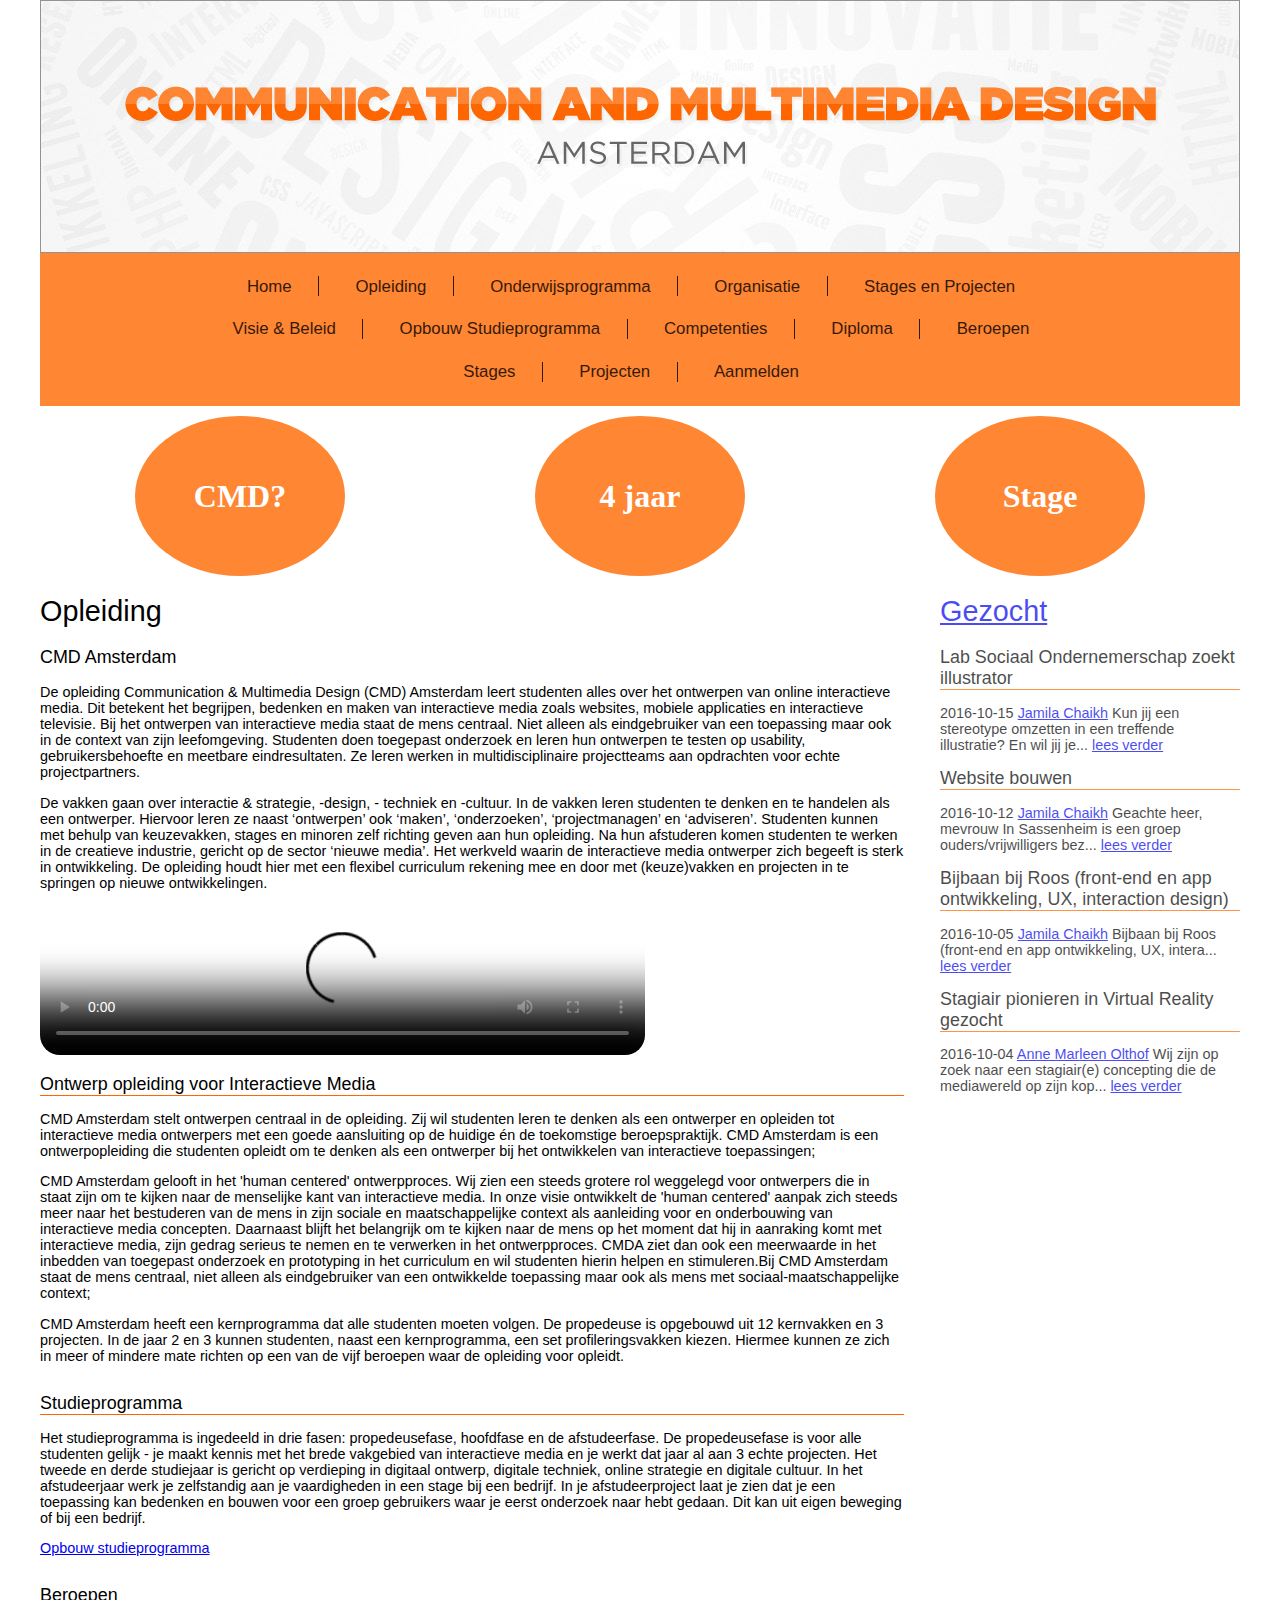
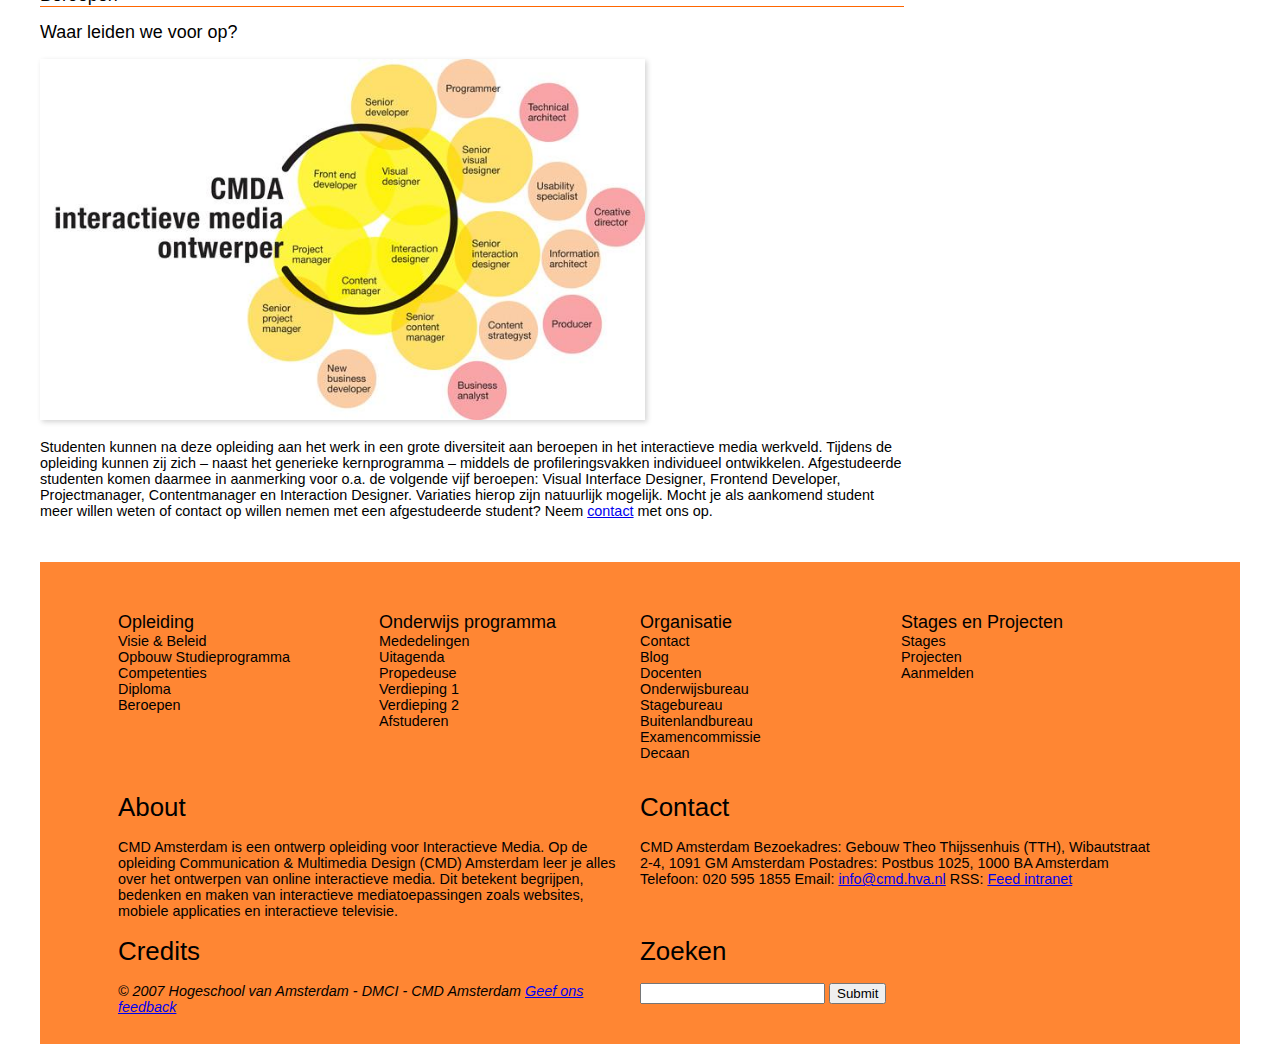
<file: Eindtoets/index.html>
<!DOCTYPE html>
<html  class="no-js">
<head>
    <title>Front End Development</title>
    <meta charset="utf-8" />
    <meta name="description" content="Eindtoets" />
    <meta name="author" content="Miquel van Dongen" />
    <meta name="keywords" content="Front End Development, eindbeoordeling, Miquel van Dongen" />

    <meta name="viewport" content="initial-scale=1, maximum-scale=1">

   	<script src="modernizr.js"></script>
    <link rel="stylesheet" type="text/css" href="style.css">
</head>
<body>

		<header>
			<a href="index.html"><img src="img/header.jpg" alt="header"></a>
			<a href="index.html"><img src="img/logo.jpg" alt="header"></a>
		</header>


		<nav>
			<!-- Menu -->
			<ul>
				<li><a href="index.html">Home</a></li>
				<li><a href="index.html">Opleiding</a></li>
				<li><a href="index.html">Onderwijsprogramma</a></li>
				<li><a href="index.html">Organisatie</a></li>
				<li><a href="index.html">Stages en Projecten</a></li>
			</ul>

			<!-- Submenu Opleidingspagina -->
			<ul>
				<li><a href="index.html">Visie &amp; Beleid</a></li>
				<li><a href="index.html">Opbouw Studieprogramma</a></li>
				<li><a href="index.html">Competenties</a></li>
				<li><a href="index.html">Diploma</a></li>
				<li><a href="index.html">Beroepen</a></li>
			</ul>

			<!-- Submenu Aanmelden -->
			<ul>
				<li><a href="index.html">Stages</a></li>
				<li><a href="index.html">Projecten</a></li>
				<li><a href="form.html">Aanmelden</a></li>
			</ul>
		</nav>

			<!-- 3 keuze iconen in FLEX BOX -->
		<section>
			<ul class="flex-container">
			    <li class="flex-item">CMD?</li>
			    <li class="flex-item">4 jaar</li>
			    <li class="flex-item">Stage</li>
			</ul>
		</section>

			<aside>
					<section>			
						<h1><a href="#">Gezocht</a></h1>
					</section>

					<section>
						<h2>Lab Sociaal Ondernemerschap zoekt illustrator</h2>
						<p>
							<time datetime="2016-10-15">2016-10-15</time>
							<span><a href="#">Jamila Chaikh</a></span>
							Kun jij een stereotype omzetten in een treffende illustratie? En wil jij je...
							<a href="#">lees verder</a>
						</p>
					</section>
					<section>
						<h2>Website bouwen</h2>
						<p>
							<time datetime="2016-10-12">2016-10-12</time>
							<span><a href="#">Jamila Chaikh</a></span>
							Geachte heer, mevrouw In Sassenheim is een groep ouders/vrijwilligers bez...
							<a href="#">lees verder</a>
						</p>
					</section>
					<section>
						<h2>Bijbaan bij Roos (front-end en app ontwikkeling, UX, interaction design)</h2>
						<p>
							<time datetime="2016-10-05">2016-10-05</time>
							<span><a href="#">Jamila Chaikh</a></span>
							Bijbaan bij Roos (front-end en app ontwikkeling, UX, intera...
							<a href="#">lees verder</a>
						</p>
					</section>
					<section>
						<h2>Stagiair pionieren in Virtual Reality gezocht</h2>
						<p>
							<time datetime="2016-10-04">2016-10-04</time>
							<span><a href="#">Anne Marleen Olthof</a></span>
							Wij zijn op zoek naar een stagiair(e) concepting die de mediawereld op zijn kop...
							<a href="#">lees verder</a>
						</p>
					</section>
					<section>
						<h2>Afgestudeerde CMD-ers gezocht voor Front-end</h2>
						<p>
							<time datetime="2016-09-27">2016-09-27</time>
							<span><a href="#">Anne Marleen Olthof</a></span>
							Voor ons webdevelopment bedrijf Web Whales zijn wij opzoek naar een nieuwe (fron...
							<a href="#">lees verder</a>
						</p>
					</section>
					
					
					<h2><a href="#">Uitagenda</a></h2>
					<section>
						<h2>Fiber Festival</h2>
						<h2>Op <time datetime="2012-03-24">2012-3-24</time> in het Trouw gebouw</h2>
						<p>
							<span><a href="#">M.S. t Hooft</a></span>
							 Audiovisueel netwerkfestival in Trouw Amsterdam. Meer info: http://www.fiber-space.nl
							<a href="#">lees verder</a>
						</p>
					</section>
					<section>
						<h2>Appril</h2>
						<h2>Van <time datetime="2012-04-02">2012-4-2</time> tot <time datetime="2012-04-30">2012-4-30</time> in Amsterdam</h2>
						<p>
							<span><a href="#">M. Blekemolen</a></span>
							 Apps zijn niet meer weg te denken uit het dagelijks leven van miljoenen gebruikers. Amsterdam heeft het ideale klimaat voor app ontwikkelaars. De stad is hard op weg om internationaal door te breken als Appsterdam, de gelijknamige organisatie die ook ...
							<a href="#">lees verder</a>
						</p>
					</section>
					<section>
						<h2>Mobilism 2012</h2>
						<h2>Van <time datetime="2012-05-10">2012-5-10</time> tot <time datetime="2012-05-11">2012-5-11</time> in Tuschinski</h2>
						<p>
							<span><a href="#">M.S. t Hooft</a></span>
							 Mobile is becoming increasingly important to web designers and developers because users expect a site to work on their phones. Simultaneously, the web is becoming increasingly important to the mobile world because it is the only way to deploy an ...
							<a href="#">lees verder</a>
						</p>
					</section>
			</aside>

		<article>	
			<section>
				<h1>Opleiding</h1>
					<h2>CMD Amsterdam</h2>
						<p>
							De opleiding Communication & Multimedia Design (CMD) Amsterdam leert studenten alles
							over het ontwerpen van online interactieve media. Dit betekent het begrijpen, bedenken en
							maken van interactieve media zoals websites, mobiele applicaties en interactieve televisie.
							Bij het ontwerpen van interactieve media staat de mens centraal. Niet alleen als
							eindgebruiker van een toepassing maar ook in de context van zijn leefomgeving.
							Studenten doen toegepast onderzoek en leren hun ontwerpen te testen op usability,
							gebruikersbehoefte en meetbare eindresultaten. Ze leren werken in multidisciplinaire
							projectteams aan opdrachten voor echte projectpartners.
							</p><p>De vakken gaan over interactie & strategie, -design, -
							techniek en -cultuur. In de vakken leren studenten te denken en te handelen als een
							ontwerper. Hiervoor leren ze naast ‘ontwerpen’ ook ‘maken’, ‘onderzoeken’,
							‘projectmanagen’ en ‘adviseren’. Studenten kunnen met behulp van keuzevakken, stages
							en minoren zelf richting geven aan hun opleiding. Na hun afstuderen komen studenten te
							werken in de creatieve industrie, gericht op de sector ‘nieuwe media’. Het werkveld waarin
							de interactieve media ontwerper zich begeeft is sterk in ontwikkeling. De opleiding houdt
							hier met een flexibel curriculum rekening mee en door met (keuze)vakken en projecten in
							te springen op nieuwe ontwikkelingen.
						</p>

				<video controls poster="http://camendesign.com/code/video_for_everybody/poster.jpg">

				<track src="http://developer.longtailvideo.com/trac/export/2584/trunk/jw6/test/assets/captions/bunny-en.vtt" kind="subtitles" srclang="en" label="English">

				<source src="http://clips.vorwaerts-gmbh.de/big_buck_bunny.webm" type="video/webm">

				<source src="http://clips.vorwaerts-gmbh.de/big_buck_bunny.ogv" type="video/ogg">

				<source src="http://clips.vorwaerts-gmbh.de/big_buck_bunny.mp4" type="video/mp4">

				<object data="flvplayer.swf" type="application/x-shockwave-flash">
					<param value="flvplayer.swf" name="movie"/>
				</object>

				<p>Your browser does not support the video tag.</p>

				</video>

				<h2>Ontwerp opleiding voor Interactieve Media</h2>

				<p>CMD Amsterdam stelt ontwerpen centraal in de opleiding. Zij wil studenten leren te denken
				als een ontwerper en opleiden tot interactieve media ontwerpers met een goede aansluiting op de huidige én de toekomstige beroepspraktijk. CMD Amsterdam is een ontwerpopleiding die studenten opleidt om te denken als een ontwerper bij het ontwikkelen van interactieve toepassingen;</p>

				<p>CMD Amsterdam gelooft in het 'human centered' ontwerpproces. Wij zien een steeds grotere rol weggelegd voor ontwerpers die in staat zijn om te kijken naar de menselijke kant van interactieve media. In onze visie ontwikkelt de 'human centered' aanpak zich steeds meer naar het bestuderen van de mens in zijn sociale en maatschappelijke context als aanleiding voor en onderbouwing van interactieve media concepten. Daarnaast blijft het belangrijk om te kijken naar de mens op het moment dat hij in aanraking komt met interactieve media, zijn gedrag serieus te nemen en te verwerken in het ontwerpproces.
				CMDA ziet dan ook een meerwaarde in het inbedden van toegepast onderzoek en
				prototyping in het curriculum en wil studenten hierin helpen en stimuleren.Bij CMD Amsterdam staat de mens centraal, niet alleen als eindgebruiker van een ontwikkelde toepassing maar ook als mens met sociaal-maatschappelijke context;</p>

				<p>CMD Amsterdam heeft een kernprogramma dat alle studenten moeten volgen. De propedeuse is opgebouwd uit 12 kernvakken en 3 projecten. In de jaar 2 en 3 kunnen studenten, naast een kernprogramma, een set profileringsvakken kiezen. Hiermee kunnen ze zich in meer of mindere mate richten op een van de vijf beroepen waar de opleiding
				voor opleidt.</p>
			</section>	
			
			<section>
				<h2>Studieprogramma</h2>
				<p>Het studieprogramma is ingedeeld in drie fasen: propedeusefase, hoofdfase en de
				afstudeerfase. De propedeusefase is voor alle studenten gelijk - je maakt kennis met het
				brede vakgebied van interactieve media en je werkt dat jaar al aan 3 echte projecten. Het
				tweede en derde studiejaar is gericht op verdieping in digitaal ontwerp, digitale techniek,
				online strategie en digitale cultuur. In het afstudeerjaar werk je zelfstandig aan je
				vaardigheden in een stage bij een bedrijf. In je afstudeerproject laat je zien dat je een
				toepassing kan bedenken en bouwen voor een groep gebruikers waar je eerst onderzoek
				naar hebt gedaan. Dit kan uit eigen beweging of bij een bedrijf.</p>

				<p><a href="studieprogramma.html">Opbouw studieprogramma</a></p>
			</section>	

			<section>
				<h2>Beroepen</h2>
				<h2>Waar leiden we voor op?</h2>

				<img src="img/beroepen.jpg" alt="beroepen">

				<p>Studenten kunnen na deze opleiding aan het werk in een grote diversiteit aan beroepen in
				het interactieve media werkveld. Tijdens de opleiding kunnen zij zich – naast het
				generieke kernprogramma – middels de profileringsvakken individueel ontwikkelen.
				Afgestudeerde studenten komen daarmee in aanmerking voor o.a. de volgende vijf
				beroepen: Visual Interface Designer, Frontend Developer, Projectmanager,
				Contentmanager en Interaction Designer. Variaties hierop zijn natuurlijk mogelijk.
				Mocht je als aankomend student meer willen weten of contact op willen nemen met een
				afgestudeerde student? Neem <a href="contact.html">contact</a> met ons op.</p>

			</section>
		</article>		


		<footer>

		<h1  id="sitemaph1">Sitemap</h1>

					<div  id="sitemap">	
					<ul class="fleft">
						<li><a href="#">Opleiding</a></li>
						<li><a href="#">Visie & Beleid</a></li>
						<li><a href="#">Opbouw Studieprogramma</a></li>
						<li><a href="#">Competenties</a></li>
						<li><a href="#">Diploma</a></li>
						<li><a href="#">Beroepen</a></li>
					</ul>

				
					<ul class="fright">
						<li><a href="#">Onderwijs programma</a></li>
						<li><a href="#">Mededelingen</a></li>
						<li><a href="#">Uitagenda</a></li>
						<li><a href="#">Propedeuse</a></li>
						<li><a href="#">Verdieping 1</a></li>
						<li><a href="#">Verdieping 2</a></li>
						<li><a href="#">Afstuderen</a></li>
					</ul>
			
				
					<ul  class="fleft2">
						<li><a href="#">Organisatie</a></li>
						<li><a href="#">Contact</a></li>
						<li><a href="#">Blog</a></li>
						<li><a href="#">Docenten</a></li>
						<li><a href="#">Onderwijsbureau</a></li>
						<li><a href="#">Stagebureau</a></li>
						<li><a href="#">Buitenlandbureau</a></li>
						<li><a href="#">Examencommissie</a></li>
						<li><a href="#">Decaan</a></li>
					</ul>

				
					<ul  class="fright2">
						<li><a href="#">Stages en Projecten</a></li>
						<li><a href="#">Stages</a></li>
						<li><a href="#">Projecten</a></li>
						<li><a href="#">Aanmelden</a></li>
					</ul>
					</div>

		

		    <div id="contact"><h1>Contact</h1>
			CMD Amsterdam
			Bezoekadres: Gebouw Theo Thijssenhuis (TTH), Wibautstraat 2-4, 1091 GM Amsterdam
			Postadres: Postbus 1025, 1000 BA Amsterdam
			Telefoon: 020 595 1855
			Email: <a href="#">info@cmd.hva.nl</a>
			RSS: <a href="#">Feed intranet</a>
			</div>

			<div  id="about"><h1>About</h1>
			CMD Amsterdam is een ontwerp opleiding voor Interactieve Media.
			Op de opleiding Communication & Multimedia Design (CMD) Amsterdam leer je alles over het ontwerpen van online interactieve media. Dit betekent begrijpen, bedenken en maken van interactieve mediatoepassingen zoals websites, mobiele applicaties en interactieve televisie. 
			</div>

			
			<form>
				<h1>Zoeken</h1>
				<input type="text">
				<input type="submit">
			</form>

			

			<div id="credits"><h1>Credits</h1>
			© 2007 Hogeschool van Amsterdam - DMCI - CMD Amsterdam
			<a href="#">Geef ons feedback</a>
			</div>


		</footer>

</body>
</html>
</file>
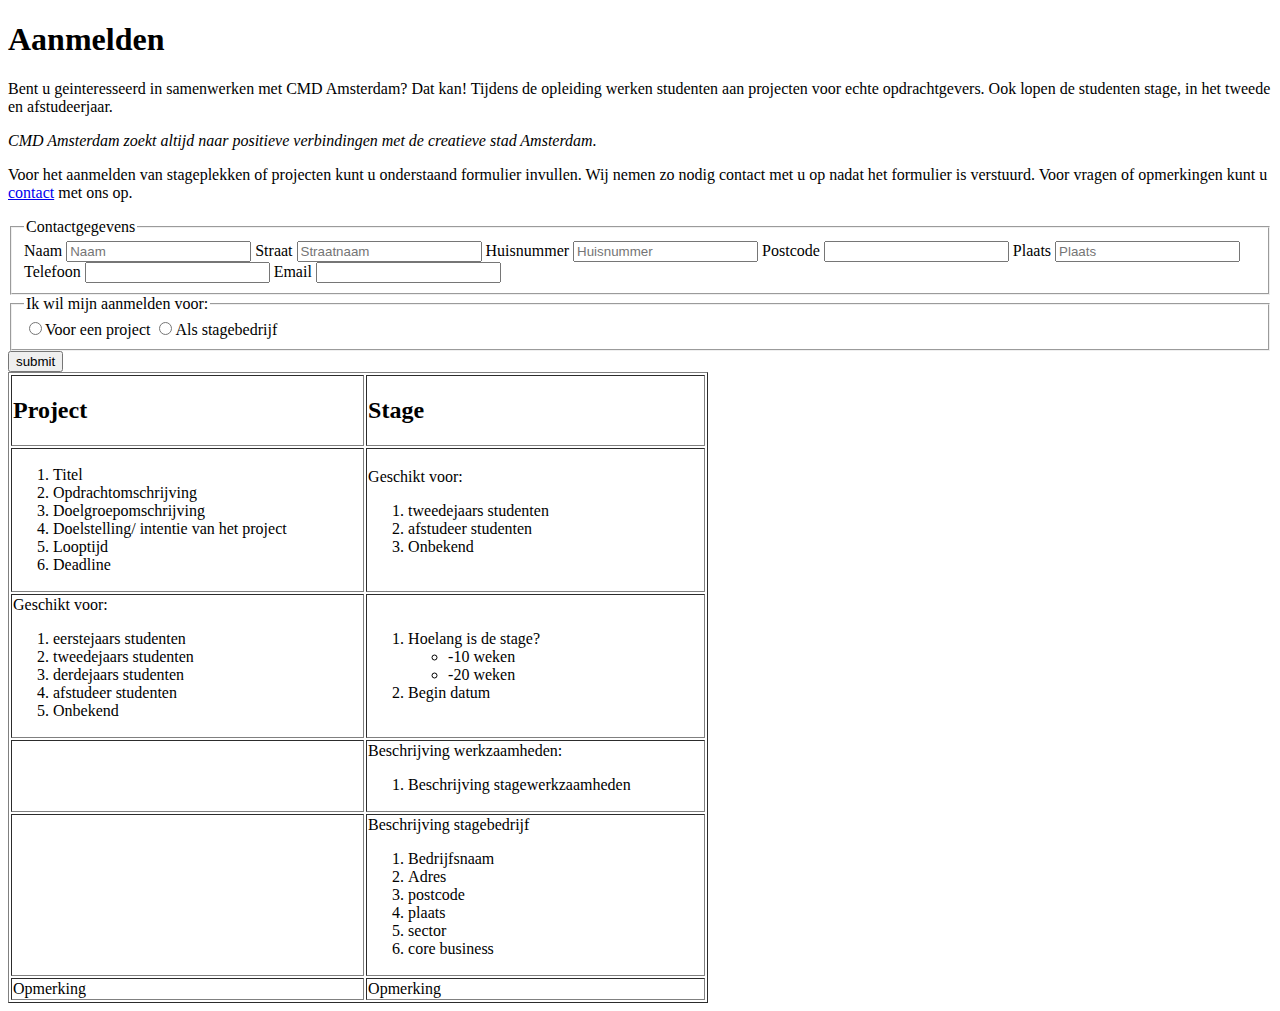
<file: deeltoets1/formulier.html>
<!DOCTYPE html>
<html>
<head>
<title>Frontend</title>

<meta name="description" content="oefenopdracht">
<meta name="keywords" content="HTML, oefening, HVA, formulier">
<meta name="author" content="Miquel van Dongen">
<meta charset="UTF-8">

</head>

<body>

<nav> <!-- navigatie --> </nav>

	<main>
		<section>
			<article>
					<h1> Aanmelden </h1>
						<p>
							Bent u geinteresseerd in samenwerken met CMD Amsterdam? Dat kan!
							Tijdens de opleiding werken studenten aan projecten voor echte opdrachtgevers. Ook
							lopen de studenten stage, in het tweede en afstudeerjaar.
						</p>

						<p>
							<em>
								CMD Amsterdam zoekt altijd naar positieve verbindingen met de creatieve stad Amsterdam.
							</em>
						</p>

						<p>
							Voor het aanmelden van stageplekken of projecten kunt u onderstaand formulier invullen.
							Wij nemen zo nodig contact met u op nadat het formulier is verstuurd.
							Voor vragen of opmerkingen kunt u <a href="contact.html">contact</a> met ons op.
						</p>

						<p>

						    <fieldset>
						    	<legend>Contactgegevens</legend>
						    	
						    	<label for="name">Naam</label>
						    	<input type="text" id="name" placeholder="Naam"/>
						    	
						    	<label for="street">Straat</label>
						    	<input type="text" id="street" placeholder="Straatnaam"/>
						    	
						    	<label for="number">Huisnummer</label>
						    	<input type="text" pattern="[0-9]{1,}" id="number" placeholder="Huisnummer"/>
						    	
						    	<label for="zip">Postcode</label>
						    	<input type="text" pattern="[1-9][0-9]{3}\s?[a-zA-Z]{2}" id="zip"/>

						    	<label for="place">Plaats</label>
						    	<input type="text" id="place" placeholder="Plaats"/>
						    	
						    	<label for="tel">Telefoon</label>
						    	<input type="tel"  id="tel"/>

						    	 <label for="email">Email</label>
						    	<input type="email" id="email"/>


						    </fieldset>


						    <fieldset>
						    	<legend>Ik wil mijn aanmelden voor:</legend>
						    	
						    	<input type="radio" name="aanmelden" value="project" />Voor een project
								<input type="radio" name="aanmelden" value="Stage" />Als stagebedrijf

						    </fieldset>

							<input type="submit" value="submit">					    

				<table style="width:700px" border="1px solid black"> <!-- table style als voorbeeld, verwijderen wanneer een stylesheet wordt gemaakt -->
					<tr>
						<td><h2>Project</h2></td>
						<td><h2>Stage</h2></td>
					</tr>

					<tr>
						<td>
							<ol>
								<li>Titel</li>
								<li>Opdrachtomschrijving</li>
								<li>Doelgroepomschrijving</li>
								<li>Doelstelling/ intentie van het project</li>
								<li>Looptijd</li>
								<li>Deadline</li>
							</ol>
						</td>

						<td>Geschikt voor:
							<ol>
								<li>tweedejaars studenten</li>
								<li>afstudeer studenten</li>
								<li>Onbekend</li>
							</ol>
						</td>
					</tr>

					<tr>
						<td>
							Geschikt voor:
							<ol>
								<li>eerstejaars studenten</li>
								<li>tweedejaars studenten</li>
								<li>derdejaars studenten</li>
								<li>afstudeer studenten</li>
								<li>Onbekend</li>
							</ol>						
						</td>

						<td>
							<ol>
								<li> Hoelang is de stage? </li>
									<ul>
										<li> -10 weken </li>
										<li> -20 weken </li>
									</ul>
								<li> Begin datum
							<ol>
						</td>
					</tr>

					<tr>
						<td></td>
						<td>Beschrijving werkzaamheden: 
							<ol>
								<li>Beschrijving stagewerkzaamheden</li>
							</ol>
						</td>
					</tr>

					<tr>
						<td></td>
						<td>Beschrijving stagebedrijf
							<ol>
								<li>Bedrijfsnaam</li>
								<li>Adres</li>
								<li>postcode</li>
								<li>plaats</li>
								<li>sector</li>
								<li>core business</li>
							</ol>							
						</td>
					</tr>

					<tr>
						<td>Opmerking</td>
						<td>Opmerking</td>
					</tr>

				</table>


			</article>
		</section>
	</main>
	
	<section>
		<aside> <!-- sidebar --> </aside>
	</section>


	<footer> <!-- footer --> </footer>

</body>

</html>
</file>
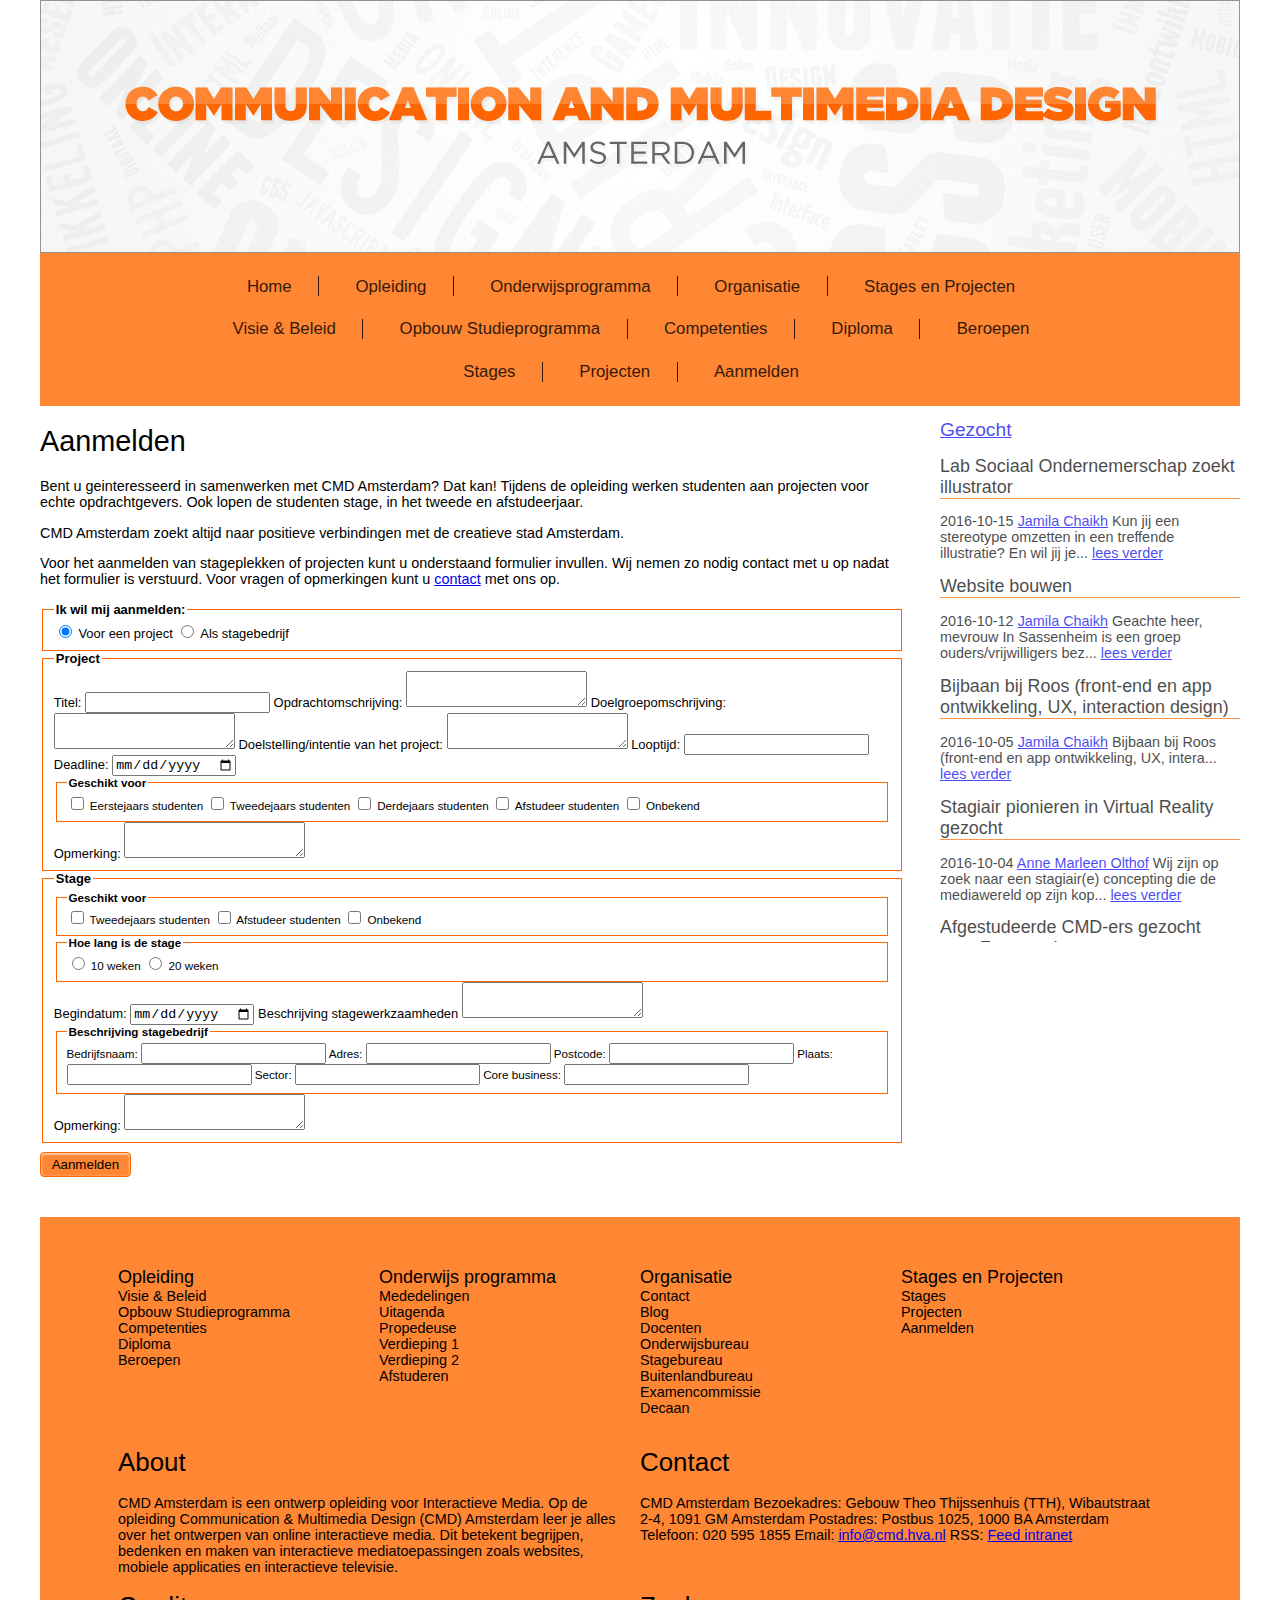
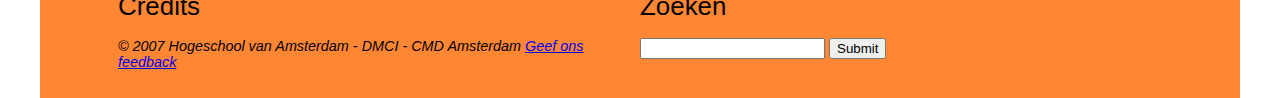
<file: Eindtoets/form.html>
<!DOCTYPE html>
<html  class="no-js">
<head>
    <title>Front End Development</title>
    <meta charset="utf-8" />
    <meta name="description" content="Eindtoets" />
    <meta name="author" content="Miquel van Dongen" />
    <meta name="keywords" content="Front End Development, eindbeoordeling, Miquel van Dongen" />

    <meta name="viewport" content="initial-scale=1, maximum-scale=1">
	<script src="formulier.js"></script>
   	<script src="modernizr.js"></script>
    <link rel="stylesheet" type="text/css" href="style.css">
</head>
<body>

		<header>
			<a href="index.html"><img src="img/header.jpg" alt="header"></a>
			<a href="index.html"><img src="img/logo.jpg" alt="header"></a>
		</header>



		<nav>
			<!-- Menu -->
			<ul>
				<li><a href="index.html">Home</a></li>
				<li><a href="index.html">Opleiding</a></li>
				<li><a href="index.html">Onderwijsprogramma</a></li>
				<li><a href="index.html">Organisatie</a></li>
				<li><a href="index.html">Stages en Projecten</a></li>
			</ul>

			<!-- Submenu Opleidingspagina -->
			<ul>
				<li><a href="index.html">Visie &amp; Beleid</a></li>
				<li><a href="index.html">Opbouw Studieprogramma</a></li>
				<li><a href="index.html">Competenties</a></li>
				<li><a href="index.html">Diploma</a></li>
				<li><a href="index.html">Beroepen</a></li>
			</ul>

			<!-- Submenu Aanmelden -->
			<ul>
				<li><a href="index.html">Stages</a></li>
				<li><a href="index.html">Projecten</a></li>
				<li><a href="form.html">Aanmelden</a></li>
			</ul>
		</nav>

			<aside>
					<h1><a href="#">Gezocht</a></h1>
					<section>
						<h2>Lab Sociaal Ondernemerschap zoekt illustrator</h2>
						<p>
							<time datetime="2016-10-15">2016-10-15</time>
							<span><a href="#">Jamila Chaikh</a></span>
							Kun jij een stereotype omzetten in een treffende illustratie? En wil jij je...
							<a href="#">lees verder</a>
						</p>
					</section>
					<section>
						<h2>Website bouwen</h2>
						<p>
							<time datetime="2016-10-12">2016-10-12</time>
							<span><a href="#">Jamila Chaikh</a></span>
							Geachte heer, mevrouw In Sassenheim is een groep ouders/vrijwilligers bez...
							<a href="#">lees verder</a>
						</p>
					</section>
					<section>
						<h2>Bijbaan bij Roos (front-end en app ontwikkeling, UX, interaction design)</h2>
						<p>
							<time datetime="2016-10-05">2016-10-05</time>
							<span><a href="#">Jamila Chaikh</a></span>
							Bijbaan bij Roos (front-end en app ontwikkeling, UX, intera...
							<a href="#">lees verder</a>
						</p>
					</section>
					<section>
						<h2>Stagiair pionieren in Virtual Reality gezocht</h2>
						<p>
							<time datetime="2016-10-04">2016-10-04</time>
							<span><a href="#">Anne Marleen Olthof</a></span>
							Wij zijn op zoek naar een stagiair(e) concepting die de mediawereld op zijn kop...
							<a href="#">lees verder</a>
						</p>
					</section>
					<section>
						<h2>Afgestudeerde CMD-ers gezocht voor Front-end</h2>
						<p>
							<time datetime="2016-09-27">2016-09-27</time>
							<span><a href="#">Anne Marleen Olthof</a></span>
							Voor ons webdevelopment bedrijf Web Whales zijn wij opzoek naar een nieuwe (fron...
							<a href="#">lees verder</a>
						</p>
					</section>
					
					
					<h2><a href="#">Uitagenda</a></h2>
					<section>
						<h2>Fiber Festival</h2>
						<h2>Op <time datetime="2012-03-24">2012-3-24</time> in het Trouw gebouw</h2>
						<p>
							<span><a href="#">M.S. t Hooft</a></span>
							 Audiovisueel netwerkfestival in Trouw Amsterdam. Meer info: http://www.fiber-space.nl
							<a href="#">lees verder</a>
						</p>
					</section>
					<section>
						<h2>Appril</h2>
						<h2>Van <time datetime="2012-04-02">2012-4-2</time> tot <time datetime="2012-04-30">2012-4-30</time> in Amsterdam</h2>
						<p>
							<span><a href="#">M. Blekemolen</a></span>
							 Apps zijn niet meer weg te denken uit het dagelijks leven van miljoenen gebruikers. Amsterdam heeft het ideale klimaat voor app ontwikkelaars. De stad is hard op weg om internationaal door te breken als Appsterdam, de gelijknamige organisatie die ook ...
							<a href="#">lees verder</a>
						</p>
					</section>
					<section>
						<h2>Mobilism 2012</h2>
						<h2>Van <time datetime="2012-05-10">2012-5-10</time> tot <time datetime="2012-05-11">2012-5-11</time> in Tuschinski</h2>
						<p>
							<span><a href="#">M.S. t Hooft</a></span>
							 Mobile is becoming increasingly important to web designers and developers because users expect a site to work on their phones. Simultaneously, the web is becoming increasingly important to the mobile world because it is the only way to deploy an ...
							<a href="#">lees verder</a>
						</p>
					</section>

					<!--
						Twitter feed:
						@cmdamsterdam
						#cmda
					-->

			</aside>

	<article> 
		<!-- TEKST BIJ FORMULIER -->
			<h1>Aanmelden</h1>
			<section>
				<p>Bent u geinteresseerd in samenwerken met CMD Amsterdam? Dat kan!
				Tijdens de opleiding werken studenten aan projecten voor echte opdrachtgevers. Ook
				lopen de studenten stage, in het tweede en afstudeerjaar.</p>

				<p>CMD Amsterdam zoekt altijd naar positieve verbindingen met de creatieve stad
				Amsterdam.</p>

				<p>Voor het aanmelden van stageplekken of projecten kunt u onderstaand formulier invullen.
				Wij nemen zo nodig contact met u op nadat het formulier is verstuurd.
				Voor vragen of opmerkingen kunt u <a href="contact.html">contact</a> met ons op.</p>
			
			</section>


			<!-- FORMULIER OUD -->
		<!-- 	<section>	
			<form>
					<fieldset>
						<legend>Contactgegevens:</legend>

						<label for="name">Naam</label>
						<input type="text" id="name" placeholder="Naam" required><br/>

						<label for="bedrijf">Bedrijf</label>
						<input type="text" id="bedrijf" placeholder="Bedrijf" required><br/>

						<label for="postcode">Postcode</label>
						<input type="text" id="postcode" placeholder="Postcode" required pattern="[1-9][0-9]{3}\s?[a-zA-Z]{2}" title="dutch postal code"><br/>

						<label for="plaats">Plaats</label>
						<input type="text" id="plaats" placeholder="Plaats" required><br/>

						<label for="telefoon">Telefoon</label>
						<input type="text" id="telefoon" placeholder="Telefoon" required pattern="(\+?\d[- .]*){7,13}" title="international, national or local phone number"><br/>

						<label for="email">Email</label>
						<input type="email" id="email" placeholder="Email" required><br/>

					</fieldset>

					<fieldset>

						<legend>Ik wil mij aanmelden:</legend>

						<input type="radio" name="aanmelden" value="project" id="project"><label for="project">Voor een project</label><br/>
						<input type="radio" name="aanmelden" value="stage" id="stage"><label for="stage">Als stagebedrijf</label>



					</fieldset>

							<input type="submit">
				</form>

			</section>	

			-->

			<!-- Nieuw Formulier -->

			<section>

			<form>
<fieldset>
                <legend>Ik wil mij aanmelden:</legend>
                <label>
                    <input type="radio" name="submit-for" value="project" checked="checked">
                    <span>Voor een project</span>
                </label>
                <label>
                    <input type="radio" name="submit-for" value="stage">
                    <span>Als stagebedrijf</span>
                </label>
            </fieldset>

            <fieldset id="project" class="project hide">
                <legend>Project</legend>
                <label>
                    <span>Titel:</span>
                    <input type="text" name="project-title">
                </label>
                <label>
                    <span>Opdrachtomschrijving:</span>
                    <textarea name="project-description"></textarea>
                </label>
                <label>
                    <span>Doelgroepomschrijving:</span>
                    <textarea name="project-target-audience"></textarea>
                </label>
                <label>
                    <span>Doelstelling/intentie van het project:</span>
                    <textarea name="project-goal"></textarea>
                </label>
                <label>
                    <span>Looptijd:</span>
                    <input type="text" name="project-duration">
                </label>
                <label>
                    <span>Deadline:</span>
                    <input type="date" name="project-deadline">
                </label>
                <fieldset>
                    <legend>Geschikt voor</legend>
                    <label><input type="checkbox" name="project-eerstejaars"> Eerstejaars studenten</label>
                    <label><input type="checkbox" name="project-tweedejaars"> Tweedejaars studenten</label>
                    <label><input type="checkbox" name="project-derdejaars"> Derdejaars studenten</label>
                    <label><input type="checkbox" name="project-afstudeer"> Afstudeer studenten</label>
                    <label><input type="checkbox" name="project-onbekend"> Onbekend</label>
                </fieldset>
                <label>
                    <span>Opmerking:</span>
                    <textarea name="project-comments"></textarea>
                </label>
            </fieldset>

            <fieldset id="stage" class="stage">
                <legend>Stage</legend>
                <fieldset>
                    <legend>Geschikt voor</legend>
                    <label><input type="checkbox" name="stage-tweedejaars"> Tweedejaars studenten</label>
                    <label><input type="checkbox" name="stage-afstudeerders"> Afstudeer studenten</label>
                    <label><input type="checkbox" name="stage-onbekend"> Onbekend</label>
                </fieldset>
                <fieldset>
                    <legend>Hoe lang is de stage</legend>
                    <label><input type="radio" name="stage-duration" value="10"> 10 weken</label>
                    <label><input type="radio" name="stage-duration" value="20"> 20 weken</label>
                </fieldset>
                <label>
                    <span>Begindatum:</span>
                    <input type="date" name="stage-startdate">
                </label>
                <label>
                    <span>Beschrijving stagewerkzaamheden</span>
                    <textarea name="stage-description"></textarea>
                </label>
                <fieldset>
                    <legend>Beschrijving stagebedrijf</legend>
                    <label>
                        <span>Bedrijfsnaam:</span>
                        <input type="text" name="stage-company-name">
                    </label>
                    <label>
                        <span>Adres:</span>
                        <input type="text" name="stage-address">
                    </label>
                    <label>
                        <span>Postcode:</span>
                        <input type="text" name="stage-postal">
                    </label>
                    <label>
                        <span>Plaats:</span>
                        <input type="text" name="stage-place">
                    </label>
                    <label>
                        <span>Sector:</span>
                        <input type="text" name="stage-sector">
                    </label>
                    <label>
                        <span>Core business:</span>
                        <input type="text" name="stage-core-business">
                    </label>
                </fieldset>
                <label>
                    <span>Opmerking:</span>
                    <textarea name="stage-comments"></textarea>
                </label>
            </fieldset>
            <input type="submit" value="Aanmelden">

        </form>

</section>
			

		</article>


<footer>

		<h1  id="sitemaph1">Sitemap</h1>

					<div  id="sitemap">	
					<ul class="fleft">
						<li><a href="#">Opleiding</a></li>
						<li><a href="#">Visie & Beleid</a></li>
						<li><a href="#">Opbouw Studieprogramma</a></li>
						<li><a href="#">Competenties</a></li>
						<li><a href="#">Diploma</a></li>
						<li><a href="#">Beroepen</a></li>
					</ul>

				
					<ul class="fright">
						<li><a href="#">Onderwijs programma</a></li>
						<li><a href="#">Mededelingen</a></li>
						<li><a href="#">Uitagenda</a></li>
						<li><a href="#">Propedeuse</a></li>
						<li><a href="#">Verdieping 1</a></li>
						<li><a href="#">Verdieping 2</a></li>
						<li><a href="#">Afstuderen</a></li>
					</ul>
			
				
					<ul  class="fleft2">
						<li><a href="#">Organisatie</a></li>
						<li><a href="#">Contact</a></li>
						<li><a href="#">Blog</a></li>
						<li><a href="#">Docenten</a></li>
						<li><a href="#">Onderwijsbureau</a></li>
						<li><a href="#">Stagebureau</a></li>
						<li><a href="#">Buitenlandbureau</a></li>
						<li><a href="#">Examencommissie</a></li>
						<li><a href="#">Decaan</a></li>
					</ul>

				
					<ul  class="fright2">
						<li><a href="#">Stages en Projecten</a></li>
						<li><a href="#">Stages</a></li>
						<li><a href="#">Projecten</a></li>
						<li><a href="#">Aanmelden</a></li>
					</ul>
					</div>

		    <div id="contact"><h1>Contact</h1>
			CMD Amsterdam
			Bezoekadres: Gebouw Theo Thijssenhuis (TTH), Wibautstraat 2-4, 1091 GM Amsterdam
			Postadres: Postbus 1025, 1000 BA Amsterdam
			Telefoon: 020 595 1855
			Email: <a href="#">info@cmd.hva.nl</a>
			RSS: <a href="#">Feed intranet</a>
			</div>

			<div  id="about"><h1>About</h1>
			CMD Amsterdam is een ontwerp opleiding voor Interactieve Media.
			Op de opleiding Communication & Multimedia Design (CMD) Amsterdam leer je alles over het ontwerpen van online interactieve media. Dit betekent begrijpen, bedenken en maken van interactieve mediatoepassingen zoals websites, mobiele applicaties en interactieve televisie. 
			</div>

			
			<form>
				<h1>Zoeken</h1>
				<input type="text">
				<input type="submit">
			</form>

			

			<div id="credits"><h1>Credits</h1>
			© 2007 Hogeschool van Amsterdam - DMCI - CMD Amsterdam
			<a href="#">Geef ons feedback</a>
			</div>
		</footer>
</body>
</html>
</file>
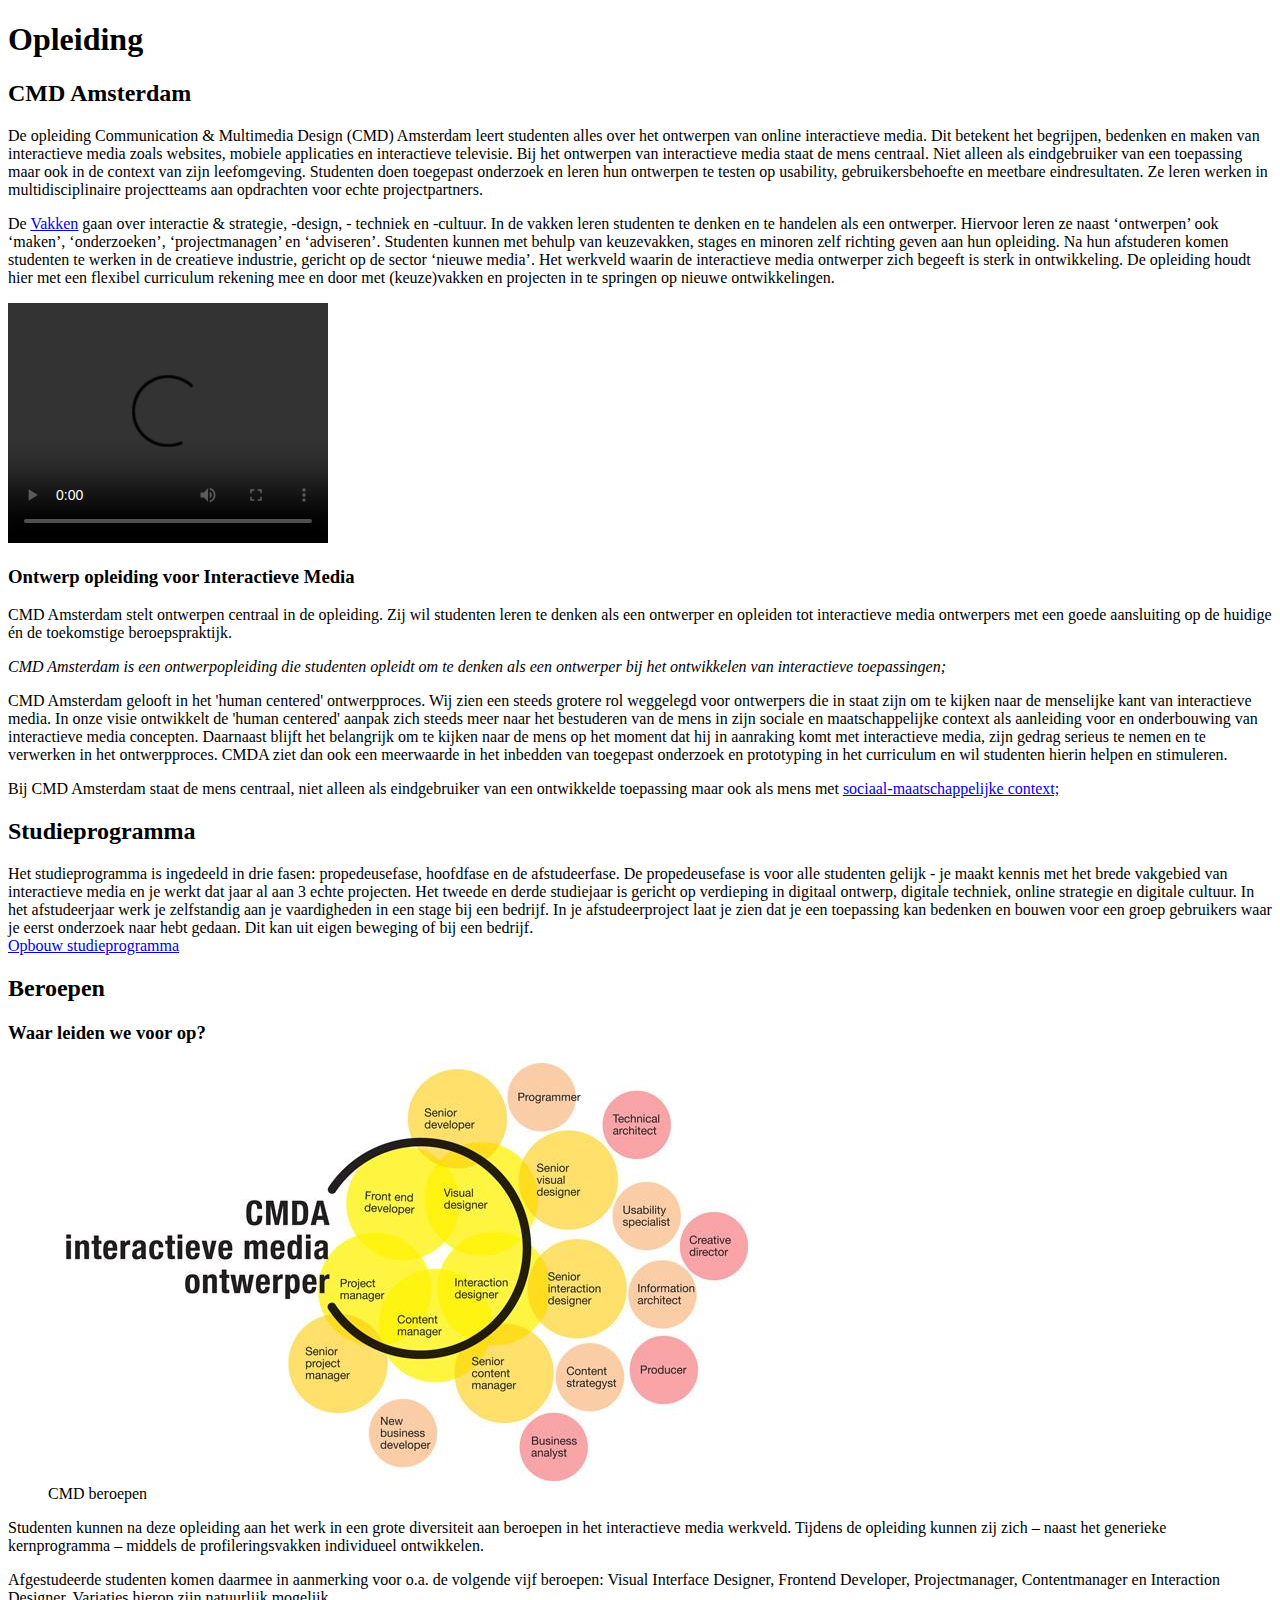
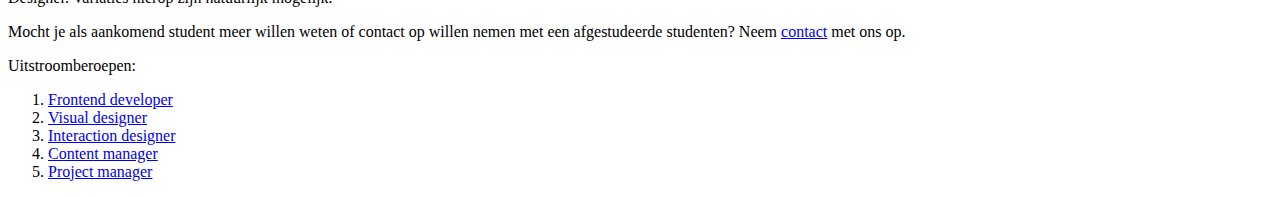
<file: opdrachten/week1/opleiding.html>
<!DOCTYPE html>
<html>
<head>
<title>Frontend</title>

<meta name="description" content="oefenopdracht">
<meta name="keywords" content="HTML, oefening, HVA">
<meta name="author" content="Miquel van Dongen">
<meta charset="UTF-8">

</head>

<body>
	
	<nav> <!-- navigatie --> </nav>

	<main>

		<section> 
			<article> 

				<header>
					<h1>Opleiding</h1>
				</header>

				<p><h2>CMD Amsterdam</h2>
				De opleiding Communication & Multimedia Design (CMD) Amsterdam leert studenten alles
				over het ontwerpen van online interactieve media. Dit betekent het begrijpen, bedenken en
				maken van interactieve media zoals websites, mobiele applicaties en interactieve televisie.
				Bij het ontwerpen van interactieve media staat de mens centraal. Niet alleen als
				eindgebruiker van een toepassing maar ook in de context van zijn leefomgeving.
				Studenten doen toegepast onderzoek en leren hun ontwerpen te testen op usability,
				gebruikersbehoefte en meetbare eindresultaten. Ze leren werken in multidisciplinaire
				projectteams aan opdrachten voor echte projectpartners.</p>

				<p>De <a href="studieprogramma.html">Vakken</a> gaan over interactie & strategie, -design, -
				techniek en -cultuur. In de vakken leren studenten te denken en te handelen als een
				ontwerper. Hiervoor leren ze naast ‘ontwerpen’ ook ‘maken’, ‘onderzoeken’,
				‘projectmanagen’ en ‘adviseren’. Studenten kunnen met behulp van keuzevakken, stages
				en minoren zelf richting geven aan hun opleiding. Na hun afstuderen komen studenten te
				werken in de creatieve industrie, gericht op de sector ‘nieuwe media’. Het werkveld waarin
				de interactieve media ontwerper zich begeeft is sterk in ontwikkeling. De opleiding houdt
				hier met een flexibel curriculum rekening mee en door met (keuze)vakken en projecten in
				te springen op nieuwe ontwikkelingen.</p>	

				<video width="320" height="240" controls>
				<source src="http://clips.vorwaerts-gmbh.de/big_buck_bunny.mp4" type="video/mp4">
				Your browser does not support the video tag.
				</video>

				<p><h3>Ontwerp opleiding voor Interactieve Media</h3>
				CMD Amsterdam stelt ontwerpen centraal in de opleiding. Zij wil studenten leren te denken
				als een ontwerper en opleiden tot interactieve media ontwerpers met een goede
				aansluiting op de huidige én de toekomstige beroepspraktijk.

				<p><em>CMD Amsterdam is een ontwerpopleiding die studenten opleidt om te denken als een
				ontwerper bij het ontwikkelen van interactieve toepassingen;</em>

				<p>CMD Amsterdam gelooft in het 'human centered' ontwerpproces. Wij zien een steeds
				grotere rol weggelegd voor ontwerpers die in staat zijn om te kijken naar de menselijke
				kant van interactieve media. In onze visie ontwikkelt de 'human centered' aanpak zich
				steeds meer naar het bestuderen van de mens in zijn sociale en maatschappelijke context
				als aanleiding voor en onderbouwing van interactieve media concepten. Daarnaast blijft
				het belangrijk om te kijken naar de mens op het moment dat hij in aanraking komt met
				interactieve media, zijn gedrag serieus te nemen en te verwerken in het ontwerpproces.
				CMDA ziet dan ook een meerwaarde in het inbedden van toegepast onderzoek en prototyping in het curriculum en wil studenten hierin helpen en stimuleren.</p>

				<p>Bij CMD Amsterdam staat de mens centraal, niet alleen als eindgebruiker van een
				ontwikkelde toepassing maar ook als mens met <a href="studieprogramma.html">sociaal-maatschappelijke context;</a> </p>

				<p><h2>Studieprogramma</h2>
				Het studieprogramma is ingedeeld in drie fasen: propedeusefase, hoofdfase en de
				afstudeerfase. De propedeusefase is voor alle studenten gelijk - je maakt kennis met het
				brede vakgebied van interactieve media en je werkt dat jaar al aan 3 echte projecten. Het
				tweede en derde studiejaar is gericht op verdieping in digitaal ontwerp, digitale techniek,
				online strategie en digitale cultuur. In het afstudeerjaar werk je zelfstandig aan je
				vaardigheden in een stage bij een bedrijf. In je afstudeerproject laat je zien dat je een
				toepassing kan bedenken en bouwen voor een groep gebruikers waar je eerst onderzoek
				naar hebt gedaan. Dit kan uit eigen beweging of bij een bedrijf.

				<br><a href="studieprogramma.html">Opbouw studieprogramma</a></p>

				<p><h2>Beroepen</h2>

				<h3>Waar leiden we voor op?</h3>
				
				<figure>
					<img src="beroepen.jpg" alt=”beroepen” title=”waar leiden we voor op?”>
					<figcaption> CMD beroepen </figcaption>
				</figure>

				<p>Studenten kunnen na deze opleiding aan het werk in een grote diversiteit aan beroepen in
				het interactieve media werkveld. Tijdens de opleiding kunnen zij zich – naast het
				generieke kernprogramma – middels de profileringsvakken individueel ontwikkelen.</p>

				<p>Afgestudeerde studenten komen daarmee in aanmerking voor o.a. de volgende vijf
				beroepen: Visual Interface Designer, Frontend Developer, Projectmanager,
				Contentmanager en Interaction Designer. Variaties hierop zijn natuurlijk mogelijk.</p>

				<p>Mocht je als aankomend student meer willen weten of contact op willen nemen met een
				afgestudeerde studenten? Neem <a href="contact.html">contact</a> met ons op.</p>

				<p>Uitstroomberoepen:
					<ol>
						<li><a href="#frontend">Frontend developer</a></li>
						<li><a href="#visual">Visual designer</a></li>
						<li><a href="#interaction">Interaction designer</a></li>
						<li><a href="#contentmanager">Content manager <a></li>
						<li><a href="#projectmanager">Project manager</a></li>
					</ol>
				</p>
			 </article>

			<article> <!-- artikel 2 --> </article>
		</section>

	</main>

	
	<section>
		<aside> <!-- sidebar --> </aside>
	</section>


	<footer> <!-- footer --> </footer>

</body>

</html>
</file>
<file: Eindtoets/style.css>
body {
	max-width: 75em;
	margin: 0 auto;
	padding: 0 1em;
}

/*Responsive design wordt hier opgemaakt*/

h2+img{
-webkit-box-shadow: 2px 2px 5px 0px rgba(50, 50, 50, 0.21);
-moz-box-shadow:    2px 2px 5px 0px rgba(50, 50, 50, 0.21);
box-shadow:         2px 2px 5px 0px rgba(50, 50, 50, 0.21);
}

.no-boxshadow h2+img{
	border-right:2px solid silver;
	border-bottom:2px solid silver;
}

article>h1,article>section{
	width:72%;
	float:left;
}

aside{
	float:right;
	width:25%;
	height:33.5em;
	overflow:scroll;
	opacity:0.7;
	-webkit-transition:opacity 0.3s, height 0.3s;
    transition:opacity 0.7s, height 0.7s;
}


aside:hover{
	opacity:1.0;
	height:60em;
}

footer{
	float:left;
}

header img{
	width:100%;
	height:100%;
	display:block;
}

header>a:last-of-type>img{
	width:0%;
	height:0%;
	display:block;
}


video,h2+img{
	width:70%;
	height:35%;
	-webkit-transition:width 0.6s ease-in-out,height 0.6s ease-in-out;
    transition:width 0.6s ease-in-out,height 0.6s ease-in-out;
}

video{
	width:70%;
	height:35%;
	-webkit-transition:width 0.6s ease-in-out,height 0.6s ease-in-out,box-shadow 1s ease-in-out;
    transition:width 0.6s ease-in-out,height 0.6s ease-in-out, box-shadow 1s ease-in-out;
    border-radius:20px;
}

video:hover,h2+img:hover{
	width:100%;
	height:50%;
}

video:hover{
	box-shadow: 10px 10px 5px #888;
}

header{
	width:100%;
}

/*Alle fonts */

nav li{
	font:0.9em tahoma,sans-serif;	
}

p,footer{
	font:0.9em tahoma,sans-serif;
}

h1{
	font:1.8em tahoma,sans-serif;
}

h2{
	font:1.12em tahoma,sans-serif;	
	border-bottom:1px solid #FF6600;
}

h2:nth-child(2){
	border-bottom:1px solid white;	
}

aside>h1{
	font:1.2em tahoma,sans-serif;	
}

nav a, nav li, footer ul li, footer ul a{
	color:black;
	text-decoration:none;
}

legend,article label{
	font-size:0.9em;
}


/* FLEX BOX */

.flex-container {
    padding: 0;
    margin: 0;
    list-style: none;
    display: -webkit-box;
    display: -moz-box;
    display: -ms-flexbox;
    display: -webkit-flex;
    display: flex;
    -webkit-flex-flow: row wrap;
    justify-content: space-around;
}
.flex-item {
    background: #FF8633;
    padding: 5px;
    width: 200px;
    height: 150px;
    margin-top: 10px;
    line-height: 150px;
    color: white;
    font-weight: bold;
    font-size: 2em;
    text-align: center;
    border-radius: 50%;
}


/*Algemene margins en paddings*/

article>h1,article>section{
	margin-right:3%; 
}

/*Footer opmaak*/
footer ul{
	float:left;
	vertical-align:text-top;
	padding:0;
	list-style-type:none;
	width:25%;
}

#contact{
	width:50%;
	float:right;
	clear:both;
}

#about{
	width:48%;
	float:left;
	padding-right:2%;
	clear:;
}

div+form{
	float:right;
	width:50%;
	clear:both;
}

#credits{
	float:left;
	width:48%;
	padding-right:2%;
	font-style:italic;
}

#sitemaph1{
	margin-top:5%;
	margin-bottom:0;
}


footer{
	background-color:#FF8633;
	-webkit-transition:background-color 0.6s;
    transition:background-color 0.6s;
	padding-left:6.5%;
	padding-right:6.5%;
	padding-top:3%
}

footer:hover{
	background-color:#FF6600;
}

img+p:last-of-type{
	margin-bottom:5%;
}

article>h1:only-of-type{
	margin-bottom:0.5%;
}

footer li:first-of-type{
	font-weight:bold;
	font:1.25em helvetica, sans-serif;
}

#sitemaph1{
	display:none;
}



/*top Navigatie  opmaak*/

nav li{
	display:inline-block;
	margin:0 1%;
	padding-right:1.5%;
	border-right:1px solid black;
	font-size:1.05em;
	opacity:0.8;
	margin-bottom:0.7em;
}


nav li:last-of-type{
		border-right:inherit;
}

nav ul{
	text-align:center;
	margin-left:0;
	padding-left:0;
	margin-top:0.7em;
	margin-bottom:0em;
}

nav a{
	border-radius:2em;
	padding:0.1em 0.5em;
}




/*nav ul:first-of-type{
	float:left;
}

nav ul:nth-of-type(2){
	margin-left:20%;
}

nav ul:last-of-type{
	float:right;
}*/


nav{
	background-color:#FF8633;
	-webkit-transition:background-color 0.6s;
    transition:background-color 0.6s;
    padding:1% 0%;
}

nav:hover{
	background-color:#FF6600;

}

a:hover{
	font-weight:700;
}

/*Formulier opmaak */
fieldset>legend{
	font-weight:bold;
}

fieldset{
	font:0.9em tahoma,sans-serif;	
}

fieldset{
	border:#FF6600 solid 1px;
}

fieldset:first-of-type>input{
	border-radius:3px;
	-webkit-transition:-webkit-transform 0.6s;
    transition:transform 0.6s;
}

form>input:last-of-type{
	margin-bottom:3em;

}

fieldset:first-of-type>input:focus{
	-ms-transform: translate(50px 0px); /* IE 9 */
-webkit-transform: translate(50px,0px); /* Chrome, Safari, Opera */
transform: translate(50px,0px);
}

fieldset + input{
	margin-top:0.7em;
	background-color:#FF8633;
	border:1px solid #FF6600;
	padding:0.3em 0.8em;
	border-radius:0.3em;
	cursor:pointer;
	box-shadow:inset 0px 1px 3px white;
}


							/*MEDIAQUERIES */

@media only screen and (max-width: 60em){

nav ul{
	margin-left:0%;
}



h2:nth-child(2){
	border-bottom:1px solid white;	
}



@media only screen and (max-width: 48em){


/*deze mediaquery niet meer nodig*/

nav li{
	font-size:1em;
}

footer li{
	position:initial;
}





@media only screen and (max-width: 35em){

/*fonts*/


nav li, nav a{
	color:#2B2B2B;
	opacity:1;
}

/*Te niet gedane vormgeving*/

#sitemaph1{
 display:inline-block;
}

nav a{
	box-shadow:initial;

}

nav ul{
	margin-top:0; 
	margin-bottom:0;
}

nav li, nav a{
	opacity:1;
}

nav li{
	display:inherit;
	padding-top:0.2em; 
	padding-bottom:0.2em;
	margin-bottom:0;
}

nav li{
		border-right:inherit;
}

nav:hover{
	background-color:#FF8633;
}

footer ul{
	float:initial;
}

/*responsive klein*/

body {
	padding: 0 0em;
}

article{
	padding: 0 1em;
}

nav ul{
	display:block;
}

aside{
	opacity:0.5;
	float:none;
	width:100%;
	height:6em;
}

aside:hover{
	height:15em;
}

article>h1,article>section{
	width:100%;
}

video,h2+img{
	width:100%;
	height:50%;
}

/*Nav opmaak */

header>a:first-of-type>img{
	width:0%;
	height:0%;
	display:block;
}

header>a:last-of-type>img{
	width:100%;
	height:100%;
	display:block;
	-webkit-box-shadow: 0px 6px 5px -2px rgba(50, 50, 50, 0.25);
	-moz-box-shadow:    0px 6px 5px -2px rgba(50, 50, 50, 0.25);
	box-shadow:         0px 6px 5px -2px rgba(50, 50, 50, 0.25);
}

nav ul{
	font-size:1.3em;
	text-align:center;
}


nav li{
	-webkit-box-shadow: 0px 6px 5px -4px rgba(50, 50, 50, 0.25);
	-moz-box-shadow:    0px 6px 5px -4px rgba(50, 50, 50, 0.25);
	box-shadow:         0px 6px 5px -4px rgba(50, 50, 50, 0.25);
	-webkit-transition:background-color 0.4s;
    transition:background-color 0.4s;
}

nav li:hover{
	background-color:#FF6D05;
}

nav, ul{
	padding:0;
	margin:0;
}



/*Footer opmaak*/

#sitemaph1{
	margin-bottom:0.8em;
}

footer ul{
/*	width:100%;*/
	text-align:left;
	margin-bottom:1em;
}

.fleft{
	float:left;
	width:50%;
}

.fright{
	float:right;
	width:45%;
	margin-left:5%;
}

.fleft2{
	float:left;
	clear:both;
	width:50%;
}

.fright2{
	float:right;
	clear:right;
	width:45%;
	margin-left:5%;
}

#contact,#about,#credits,footer>form{
	width:100%;
	clear:both;
}

#credits{
	font:0.7em tahoma,sans-serif;
	margin-bottom:1em;
}

#credits h1{
	display:none;
}

/*form opmaak */
input{
	height:1em;
}

input[type=submit]{
	height:1.6em;	
}

article legend,article label, fieldset:first-of-type>input{
	font-size:1em;
	width:100%;
}

fieldset:first-of-type>label{
	width:100%;
	display:none
}

form> fieldset> input{
	margin-bottom:0.5em;
}

form>input:last-of-type{
	font-size:1em;
	margin-bottom:3em;
}

fieldset:first-of-type>input:focus{
	-ms-transform: translate(0px 0px); /* IE 9 */
-webkit-transform: translate(0px,0px); /* Chrome, Safari, Opera */
transform: translate(0px,0px);
	background-color:#FFEACF;
}


/* ---- TOGGLE Fieldsets --- */

.hide {
	display: none;
}
</file>
